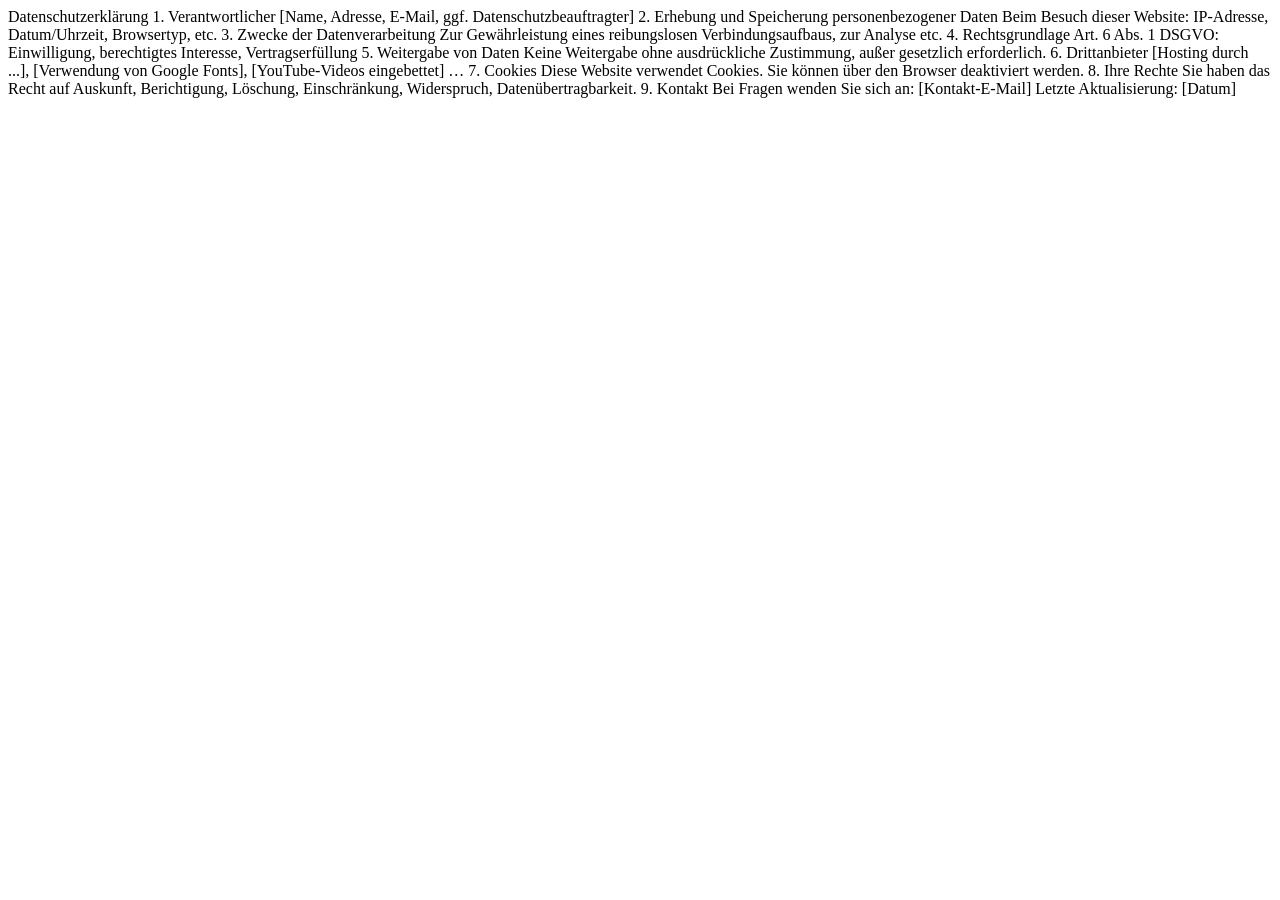
<file: desktop/datenschutzerklärung.html>
<!DOCTYPE html>
<html lang="en">
<head>
    <meta charset="UTF-8">
    <meta name="viewport" content="width=device-width, initial-scale=1.0">
    <title>Document</title>
</head>
<body>
    Datenschutzerklärung

1. Verantwortlicher
[Name, Adresse, E-Mail, ggf. Datenschutzbeauftragter]

2. Erhebung und Speicherung personenbezogener Daten
Beim Besuch dieser Website: IP-Adresse, Datum/Uhrzeit, Browsertyp, etc.

3. Zwecke der Datenverarbeitung
Zur Gewährleistung eines reibungslosen Verbindungsaufbaus, zur Analyse etc.

4. Rechtsgrundlage
Art. 6 Abs. 1 DSGVO: Einwilligung, berechtigtes Interesse, Vertragserfüllung

5. Weitergabe von Daten
Keine Weitergabe ohne ausdrückliche Zustimmung, außer gesetzlich erforderlich.

6. Drittanbieter
[Hosting durch ...], [Verwendung von Google Fonts], [YouTube-Videos eingebettet] …

7. Cookies
Diese Website verwendet Cookies. Sie können über den Browser deaktiviert werden.

8. Ihre Rechte
Sie haben das Recht auf Auskunft, Berichtigung, Löschung, Einschränkung, Widerspruch, Datenübertragbarkeit.

9. Kontakt
Bei Fragen wenden Sie sich an: [Kontakt-E-Mail]

Letzte Aktualisierung: [Datum]

</body>
</html>
</file>
